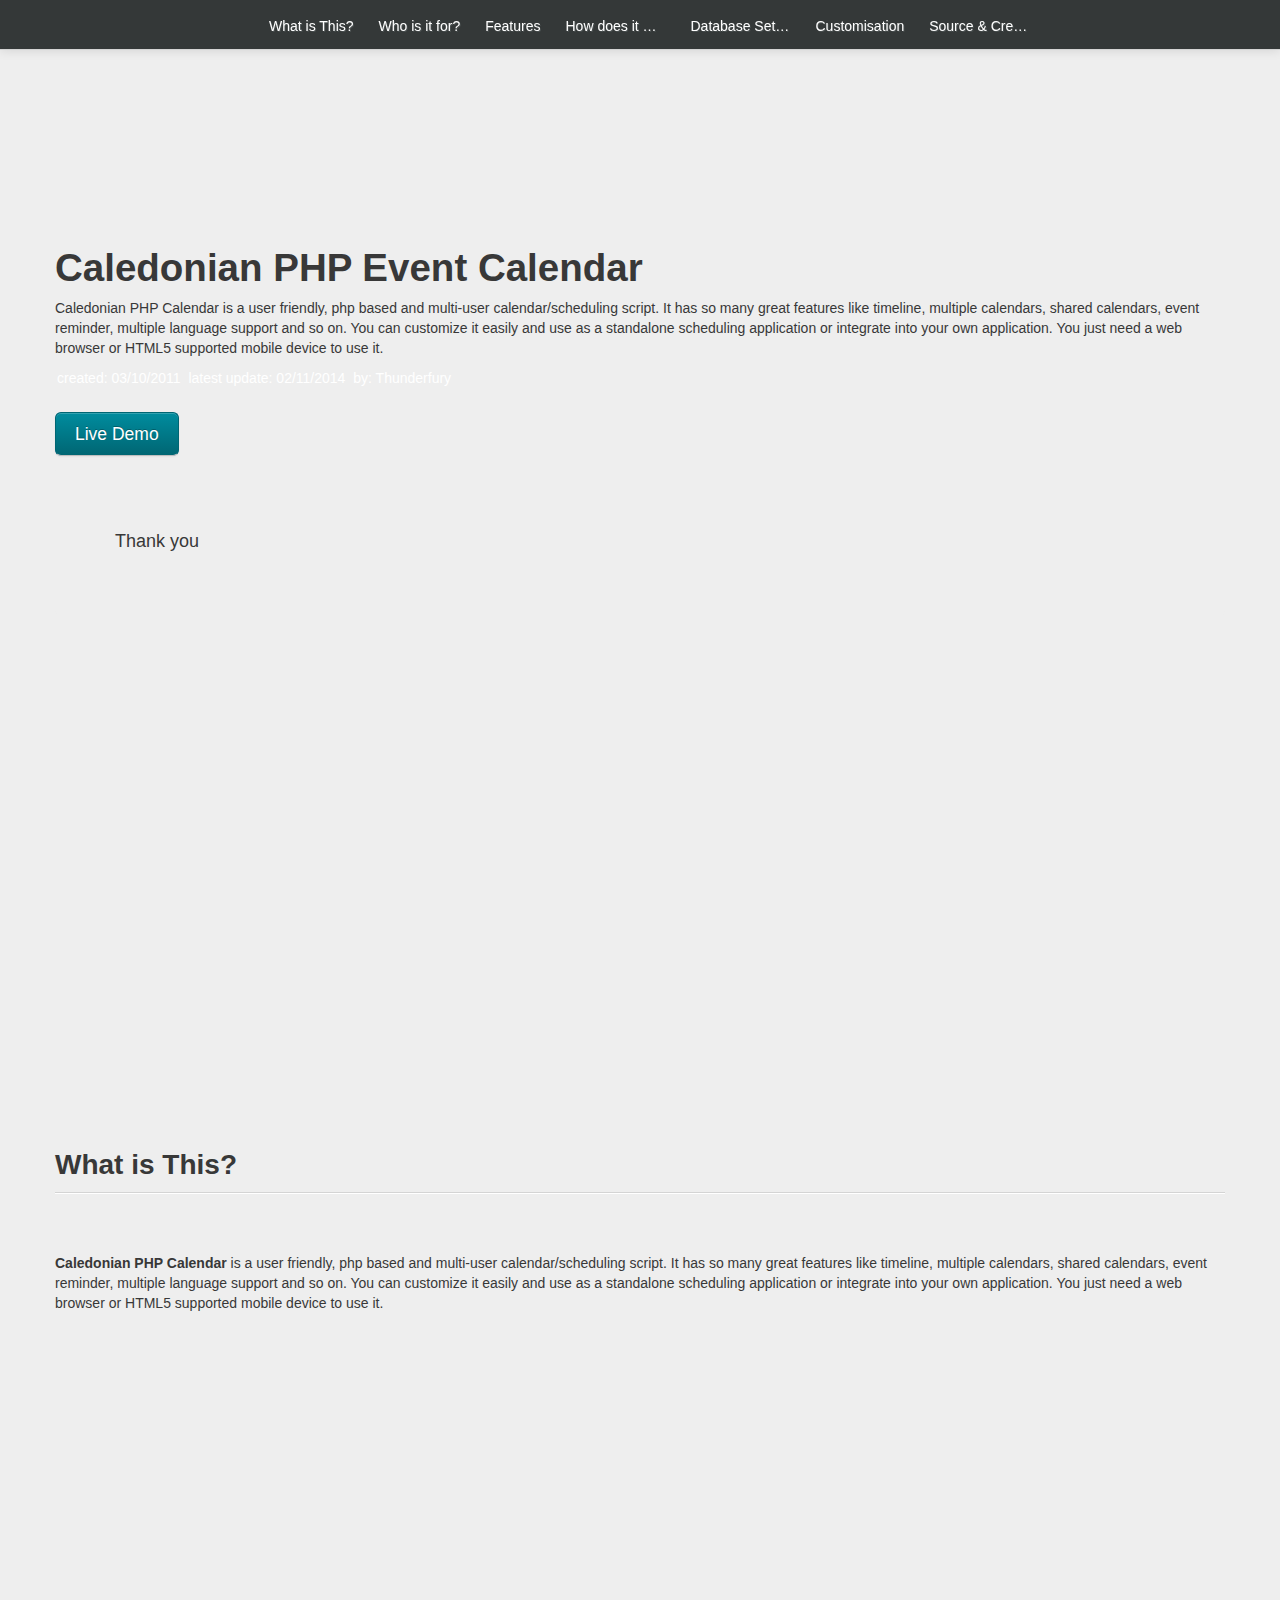
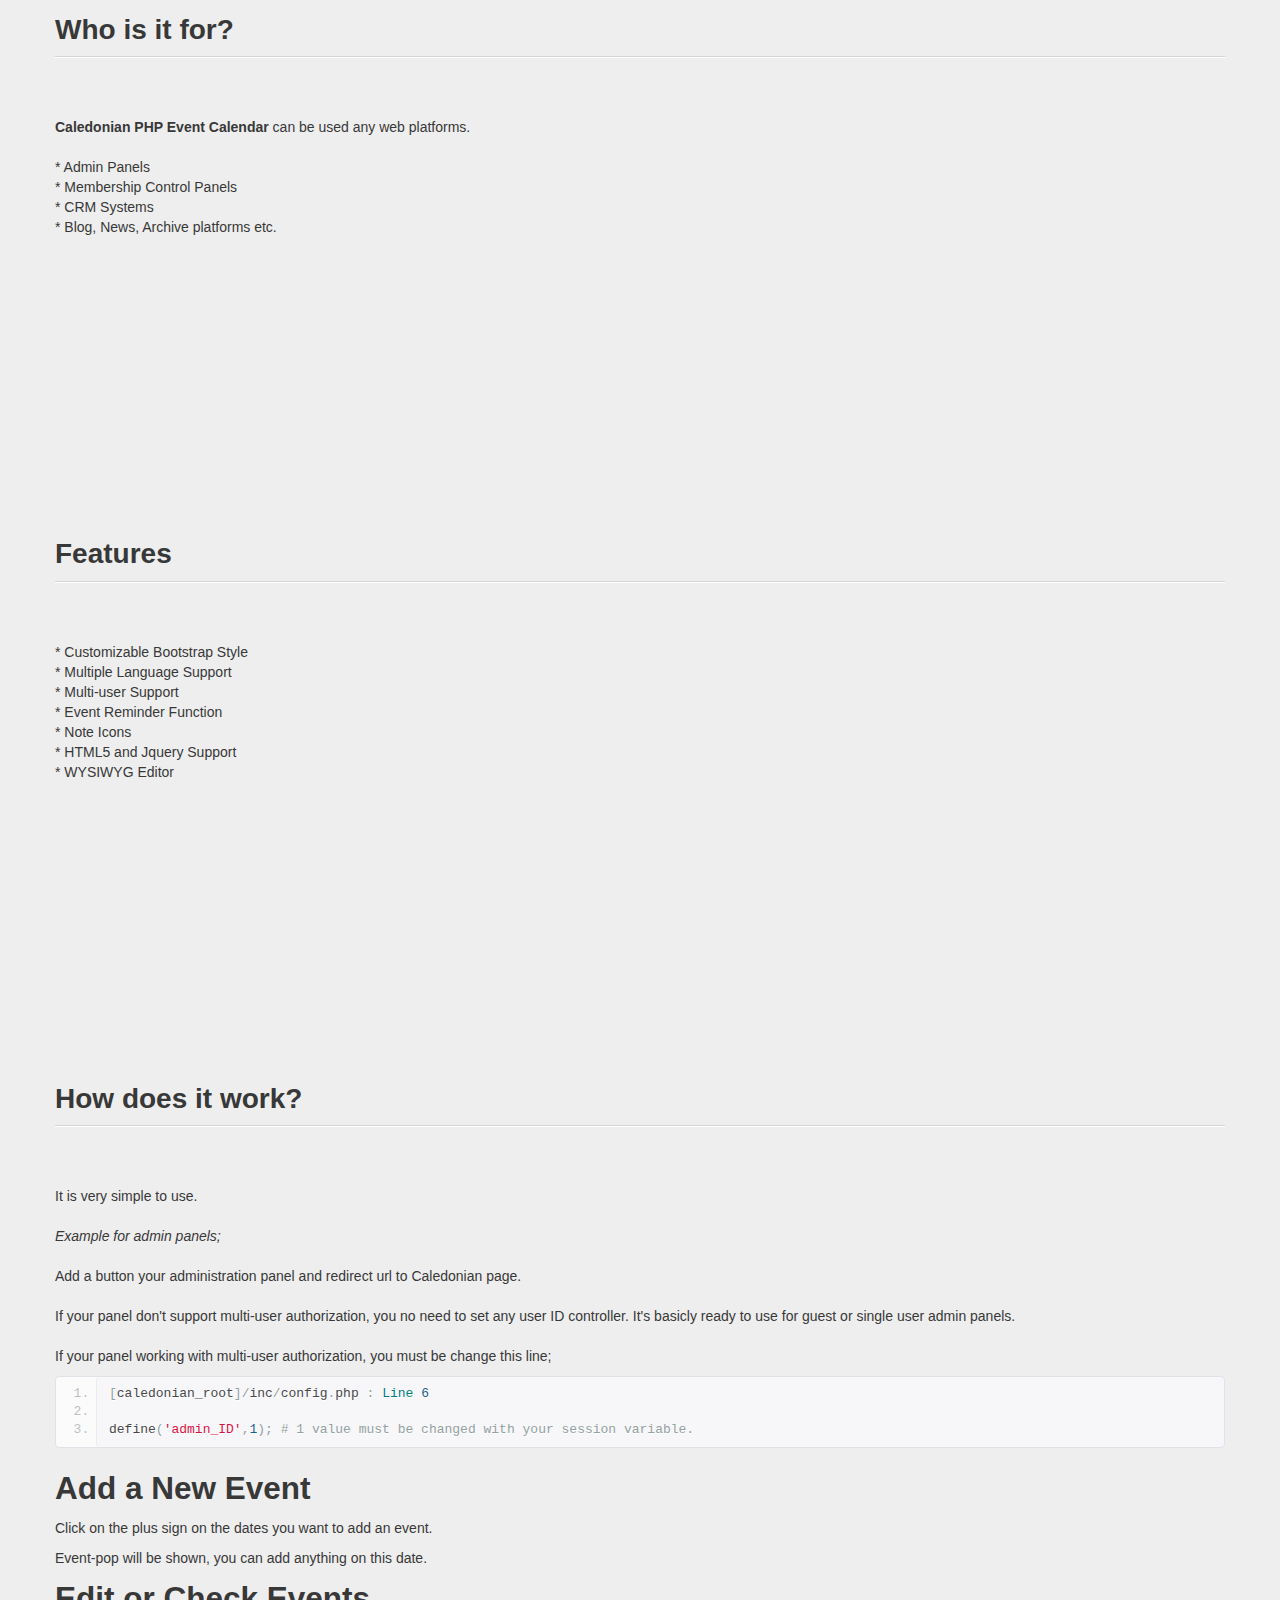
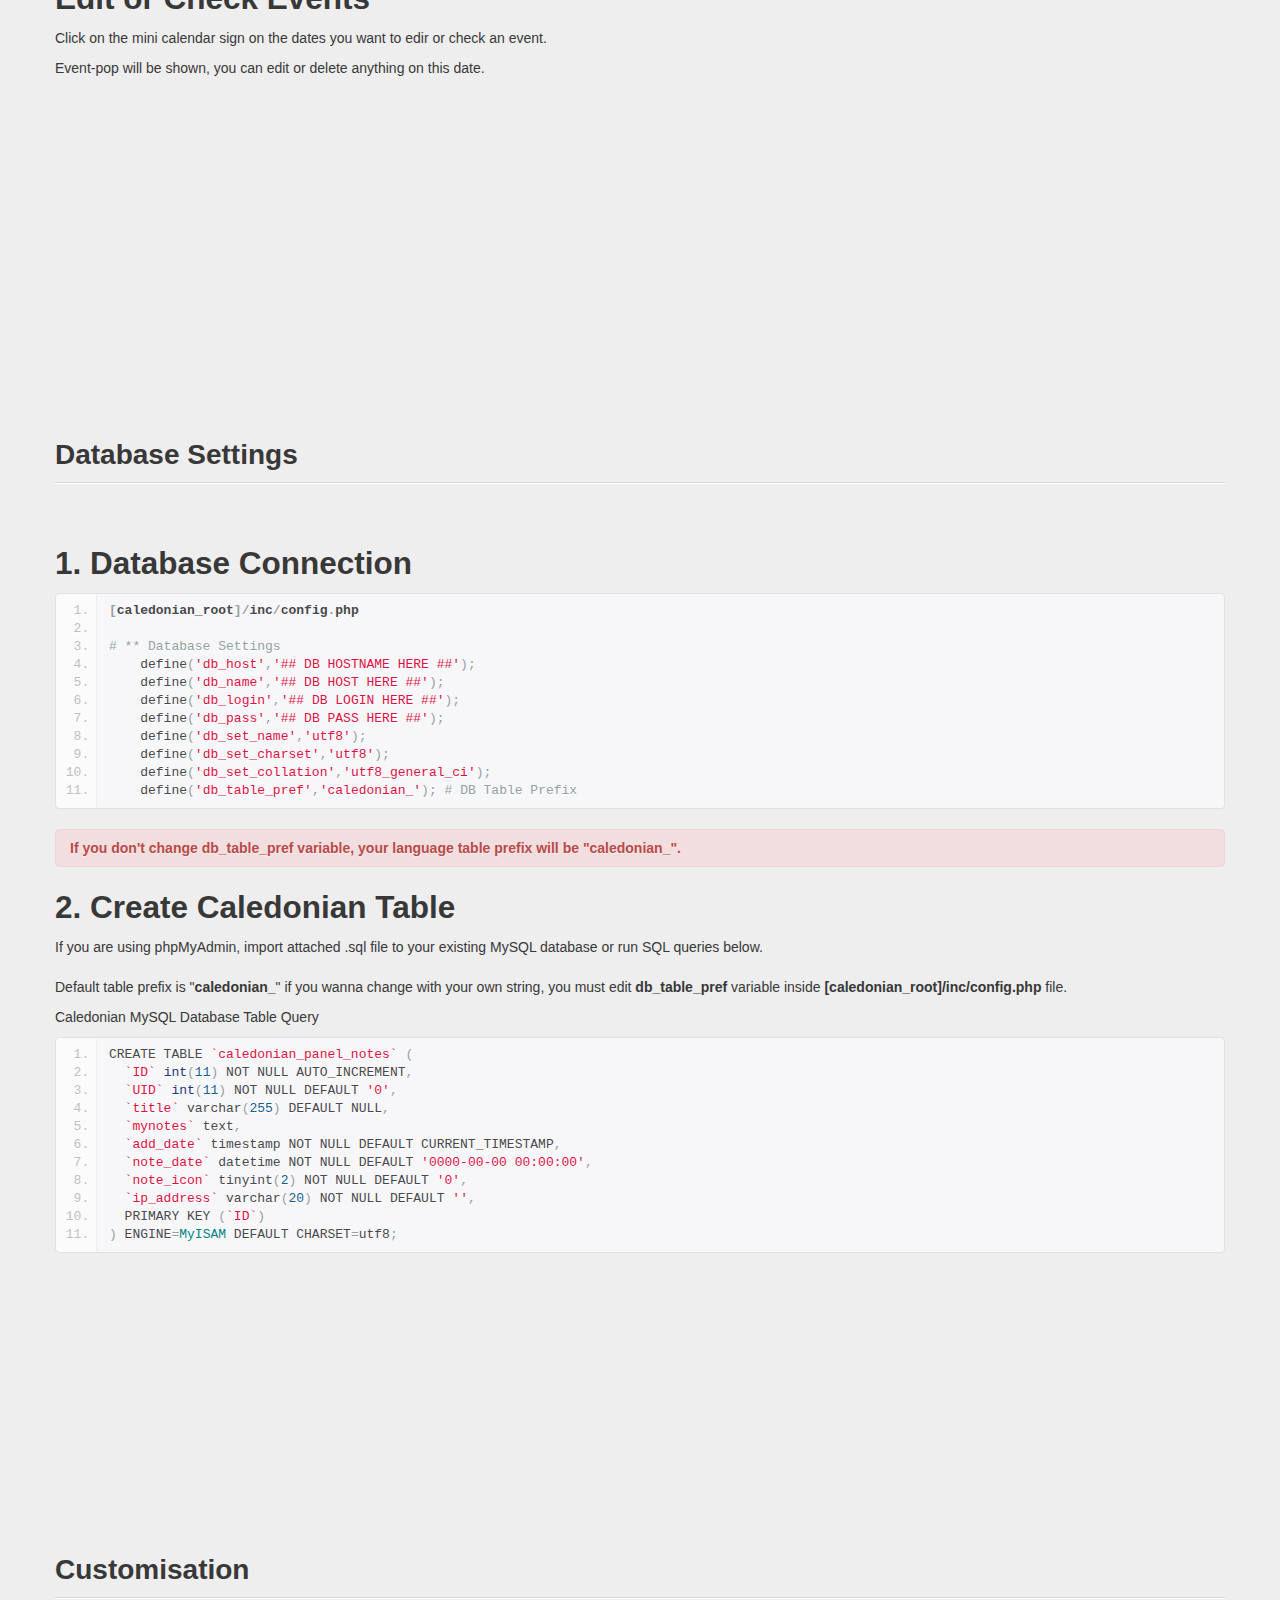
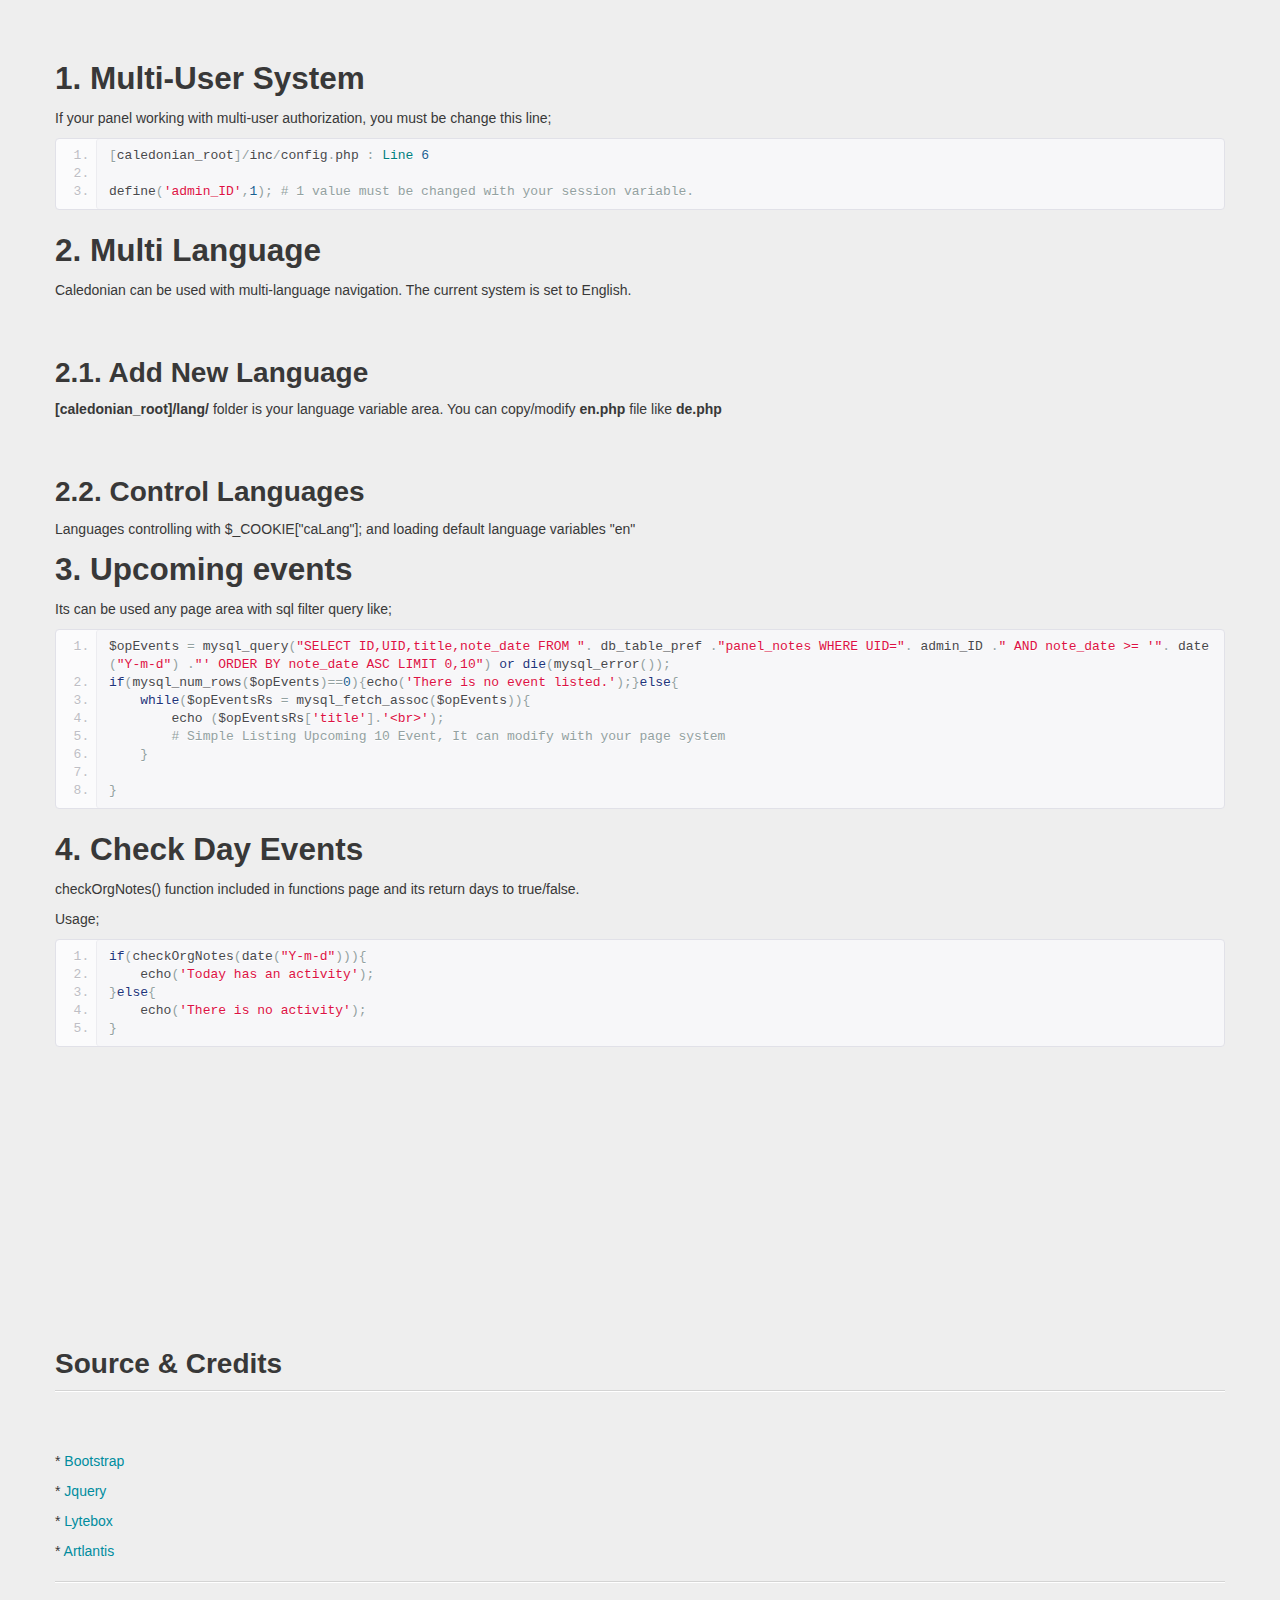
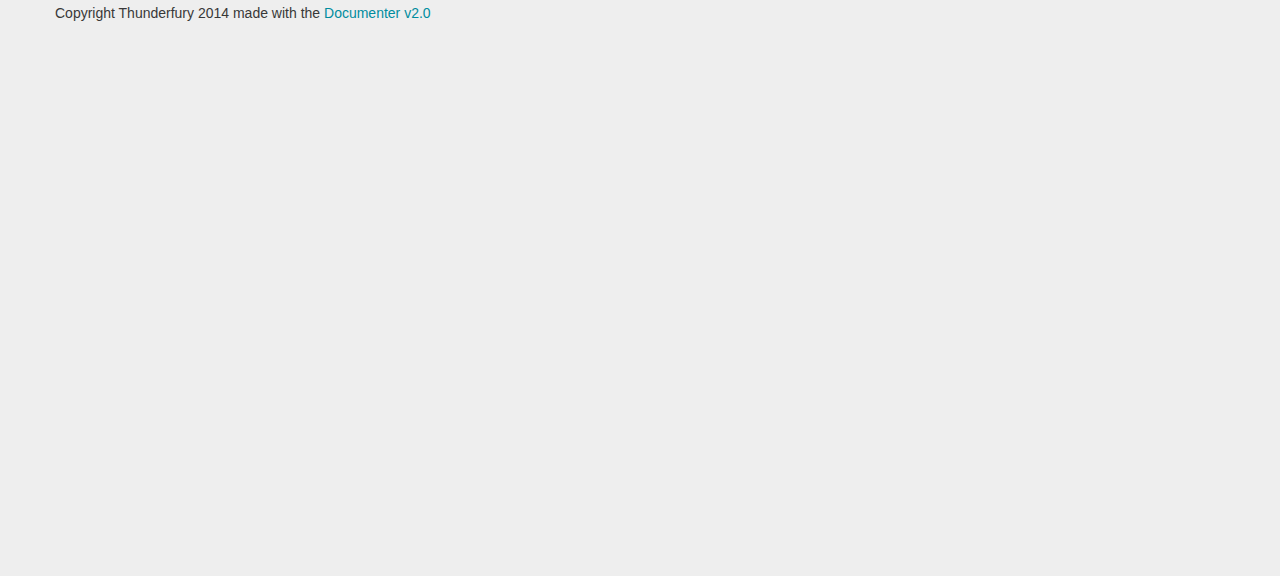
<file: docs/index.html>
<!DOCTYPE html>
<html lang="en">
    <head>
    <meta charset="utf-8">
	<title>Caledonian PHP Event Calendar</title>
 	<meta name="description" content="Caledonian PHP Calendar is a user friendly, php based and multi-user calendar/scheduling script. It has so many great features like timeline, multiple calendars, shared calendars, event reminder, multiple language support and so on. You can customize it easily and use as a standalone scheduling application or integrate into your own application. You just need a web browser or HTML5 supported mobile device to use it.">
	<meta name="author" content="Thunderfury">
	<meta name="copyright" content="Thunderfury">
	<meta name="generator" content="Documenter v2.0 http://rxa.li/documenter">
	<meta name="date" content="2014-02-11T00:00:00+01:00">
	
    <meta name="viewport" content="width=device-width, initial-scale=1.0, maximum-scale=1.0, minimum-scale=1.0">
	
    <link href="assets/css/bootstrap.css" rel="stylesheet">
    <link href="assets/js/google-code-prettify/prettify.css" rel="stylesheet">
    <link href="assets/css/bootstrap-responsive.css" rel="stylesheet">
    <link href="assets/css/documenter_style.css" rel="stylesheet">
    <!-- Le HTML5 shim, for IE6-8 support of HTML5 elements -->
    <!--[if lt IE 9]>
      <script src="//html5shim.googlecode.com/svn/trunk/html5.js"></script>
    <![endif]-->

    
	
	<style>
		html, body{background-color:#EEEEEE;color:#383838;}
		h1,h2,h3,h4,h5,h6{color:#383838;}
		section table{background-color:#EEEEEE;}
		::-moz-selection{background:#333636;color:#00DFFC;}
		::selection{background:#333636;color:#00DFFC;}
		a.brand{background-image:url();}
		a, a:hover, a:active{color:#008C9E;}
		hr{border-top:1px solid #D4D4D4;border-bottom:1px solid #FFFFFF;}
		div.navbar-inner, .navbar .nav li ul{background:#343838;color:#FFFFFF;}
		a.btn-navbar{background:#343838;color:#FFFFFF;}
		.navbar .nav li a{color:#FFFFFF;text-shadow:1px 1px 0px #494F4F;}
		.navbar .nav li a:hover, .navbar .nav li.active a{text-shadow:none;}
		div.navbar-inner ul{}
		.marketing-byline{color:#FFFFFF;}
		.navbar .nav > li a{color:#FFFFFF;}
		.navbar .nav > li a:hover, a.btn-navbar:hover{background:#333636;color:#00DFFC;}
		.navbar .nav .active > a, .navbar .nav .active > a:hover, a.btn-navbar:active{background-color:#333636;color:#00DFFC;}
		.navbar .nav li ul li a:hover{background:#333636;color:#00DFFC;}
		.navbar .nav li ul li a:active{background:#333636;color:#00DFFC;}
		.btn-primary {
			  background-image: -moz-linear-gradient(top, #008C9E, #006673);
			  background-image: -ms-linear-gradient(top, #008C9E, #006673);
			  background-image: -webkit-gradient(linear, 0 0, 0 008C9E%, from(#343838), to(#006673));
			  background-image: -webkit-linear-gradient(top, #008C9E, #006673);
			  background-image: -o-linear-gradient(top, #008C9E, #006673);
			  background-image: linear-gradient(top, #008C9E, #006673);
			  filter: progid:DXImageTransform.Microsoft.gradient(startColorstr='#008C9E', endColorstr='#006673', GradientType=0);
			  border-color: #006673 #006673 #bfbfbf;
			  color:#FFFFFF;
		}
		.btn-primary:hover,
		.btn-primary:active,
		.btn-primary.active,
		.btn-primary.disabled,
		.btn-primary[disabled] {
		  background-color: #006673;
		}
		#documenter_copyright{display:block !important;visibility:visible !important;}
	</style>
	
	
	
    </head>
    
<body class="documenter-project-caledonian-php-event-calendar" data-spy="scroll" id="top">

<!-- Documentation Navbar -->

<div class="navbar navbar-fixed-top">
	<div class="navbar-inner">
		<div class="container"> 
			<a class="btn btn-navbar" data-toggle="collapse" data-target=".nav-collapse"> <span class="icon-bar"></span> <span class="icon-bar"></span> <span class="icon-bar"></span> </a> 
			<a class="brand" href="#">Caledonian PHP Event Calendar</a>
			<div class="nav-collapse">
			<ul class="nav">
					
			<li><a href="#what_is_this" title="What is This?">What is This?</a></li>
			<li><a href="#who_is_it_for" title="Who is it for?">Who is it for?</a></li>
			<li><a href="#features" title="Features">Features</a></li>
			<li><a href="#how_does_it_work" title="How does it work?">How does it work?</a></li>
			<li><a href="#database_settings" title="Database Settings">Database Settings</a></li>
			<li><a href="#customisation" title="Customisation">Customisation</a></li>
			<li><a href="#source_credits" title="Source & Credits">Source & Credits</a></li>

			</ul>
			</div>
		</div>
	</div>
</div> <!-- End of Navbar -->

<!-- Main Container Beginning -->			
			
<div class="container" id="documenter_content">
    
	<div id="documenter-cover">
	<div class="masthead">
	    <h1>Caledonian PHP Event Calendar</h1>
	    <p>Caledonian PHP Calendar is a user friendly, php based and multi-user calendar/scheduling script. It has so many great features like timeline, multiple calendars, shared calendars, event reminder, multiple language support and so on. You can customize it easily and use as a standalone scheduling application or integrate into your own application. You just need a web browser or HTML5 supported mobile device to use it.</p>
	    <ul class="marketing-byline">
			<li>created: 03/10/2011</li>
			<li>latest update: 02/11/2014</li>
			<li>by: Thunderfury</li>
			
		</ul>
	    <p class="download-info">
			<a href="http://dev.artlantis.net/caledonian/?month=11&year=2013" class="btn btn-primary btn-large">Live Demo</a> 
		</p>
		
	</div> <!-- masthead -->
	
   <div id="intro">
    <p class="highlight hero-unit">Thank you</p>
   </div> <!-- intro -->
   
	</div>
      
  <section id="what_is_this">
	<div class="page-header"><h3>What is This?</h3><hr class="notop"></div>
<p>
	<strong>Caledonian PHP Calendar</strong> is a user friendly, php based and multi-user calendar/scheduling script. It has so many great features like timeline, multiple calendars, shared calendars, event reminder, multiple language support and so on. You can customize it easily and use as a standalone scheduling application or integrate into your own application. You just need a web browser or HTML5 supported mobile device to use it.</p>
</section>
<section id="who_is_it_for">
	<div class="page-header"><h3>Who is it for?</h3><hr class="notop"></div>
<p>
	<strong>Caledonian PHP Event Calendar</strong> can be used any web platforms.<br>
	<br>
	* Admin Panels<br>
	* Membership Control Panels<br>
	* CRM Systems<br>
	* Blog, News, Archive platforms etc.</p>
</section>
<section id="features">
	<div class="page-header"><h3>Features</h3><hr class="notop"></div>
<p>
	* Customizable Bootstrap Style<br>
	* Multiple Language Support<br>
	* Multi-user Support<br>
	* Event Reminder Function<br>
	* Note Icons<br>
	* HTML5 and Jquery Support<br>
	* WYSIWYG Editor</p>
</section>
<section id="how_does_it_work">
	<div class="page-header"><h3>How does it work?</h3><hr class="notop"></div>
<p>
	It is very simple to use.<br>
	<br>
	<em>Example for admin panels;</em><br>
	<br>
	Add a button your administration panel and redirect url to Caledonian page.<br>
	<br>
	If your panel don&#39;t support multi-user authorization, you no need to set any user ID controller. It&#39;s basicly ready to use for guest or single user admin panels.<br>
	<br>
	If your panel working with multi-user authorization, you must be change this line;</p>
<pre class="prettyprint lang-php linenums">
[caledonian_root]/inc/config.php : Line 6

define(&#39;admin_ID&#39;,1); # 1 value must be changed with your session variable.</pre>
<h2>
	Add a New Event</h2>
<p>
	Click on the plus sign on the dates you want to add an event.</p>
<p>
	Event-pop will be shown, you can add anything on this date.</p>
<h2>
	Edit or Check Events</h2>
<p>
	Click on the mini calendar sign on the dates you want to edir or check an event.</p>
<p>
	Event-pop will be shown, you can edit or delete anything on this date.</p>
<p>
	&nbsp;</p>
<p>
	&nbsp;</p>
</section>
<section id="database_settings">
	<div class="page-header"><h3>Database Settings</h3><hr class="notop"></div>
<h2>
	1. Database Connection</h2>
<pre class="prettyprint lang-php linenums">
<strong>[caledonian_root]/inc/config.php</strong>

# ** Database Settings
    define(&#39;db_host&#39;,&#39;## DB HOSTNAME HERE ##&#39;);
    define(&#39;db_name&#39;,&#39;## DB HOST HERE ##&#39;);
    define(&#39;db_login&#39;,&#39;## DB LOGIN HERE ##&#39;);
    define(&#39;db_pass&#39;,&#39;## DB PASS HERE ##&#39;);
    define(&#39;db_set_name&#39;,&#39;utf8&#39;);
    define(&#39;db_set_charset&#39;,&#39;utf8&#39;);
    define(&#39;db_set_collation&#39;,&#39;utf8_general_ci&#39;);
    define(&#39;db_table_pref&#39;,&#39;caledonian_&#39;); # DB Table Prefix</pre>
<div class="alert alert-error">
	<strong>If you don&#39;t change db_table_pref variable, your language table prefix will be &quot;caledonian_&quot;.</strong></div>
<h2>
	2. Create Caledonian Table</h2>
<p>
	If you are using phpMyAdmin, import attached .sql file to your existing MySQL database or run SQL queries below.<br>
	<br>
	Default table prefix is &quot;<strong>caledonian_</strong>&quot; if you wanna change with your own string, you must edit <strong>db_table_pref</strong> variable inside <strong>[caledonian_root]/inc/config.php</strong> file.</p>
<p>
	Caledonian MySQL Database Table Query</p>
<pre class="prettyprint lang-php linenums">
CREATE TABLE `caledonian_panel_notes` (
  `ID` int(11) NOT NULL AUTO_INCREMENT,
  `UID` int(11) NOT NULL DEFAULT &#39;0&#39;,
  `title` varchar(255) DEFAULT NULL,
  `mynotes` text,
  `add_date` timestamp NOT NULL DEFAULT CURRENT_TIMESTAMP,
  `note_date` datetime NOT NULL DEFAULT &#39;0000-00-00 00:00:00&#39;,
  `note_icon` tinyint(2) NOT NULL DEFAULT &#39;0&#39;,
  `ip_address` varchar(20) NOT NULL DEFAULT &#39;&#39;,
  PRIMARY KEY (`ID`)
) ENGINE=MyISAM DEFAULT CHARSET=utf8;
</pre>
</section>
<section id="customisation">
	<div class="page-header"><h3>Customisation</h3><hr class="notop"></div>
<h2>
	1. Multi-User System</h2>
<p>
	If your panel working with multi-user authorization, you must be change this line;</p>
<pre class="prettyprint lang-php linenums">
[caledonian_root]/inc/config.php : Line 6

define(&#39;admin_ID&#39;,1); # 1 value must be changed with your session variable.</pre>
<h2>
	2. Multi Language</h2>
<p>
	Caledonian can be used with multi-language navigation. The current system is set to English.</p>
<h3>
	2.1. Add New Language</h3>
<p>
	<strong>[caledonian_root]/lang/</strong> folder is your language variable area. You can copy/modify <strong>en.php</strong> file like <strong>de.php</strong></p>
<h3>
	2.2. Control Languages</h3>
<p>
	Languages controlling with $_COOKIE[&quot;caLang&quot;]; and loading default language variables &quot;en&quot;</p>
<h2>
	3. Upcoming events</h2>
<p>
	Its can be used any page area with sql filter query like;</p>
<pre class="prettyprint lang-php linenums">
$opEvents = mysql_query(&quot;SELECT ID,UID,title,note_date FROM &quot;. db_table_pref .&quot;panel_notes WHERE UID=&quot;. admin_ID .&quot; AND note_date &gt;= &#39;&quot;. date(&quot;Y-m-d&quot;) .&quot;&#39; ORDER BY note_date ASC LIMIT 0,10&quot;) or die(mysql_error());
if(mysql_num_rows($opEvents)==0){echo(&#39;There is no event listed.&#39;);}else{
    while($opEventsRs = mysql_fetch_assoc($opEvents)){
        echo ($opEventsRs[&#39;title&#39;].&#39;&lt;br&gt;&#39;);
        # Simple Listing Upcoming 10 Event, It can modify with your page system
    }

}</pre>
<h2>
	4. Check Day Events</h2>
<p>
	checkOrgNotes() function included in functions page and its return days to true/false.</p>
<p>
	Usage;</p>
<pre class="prettyprint lang-php linenums">
if(checkOrgNotes(date(&quot;Y-m-d&quot;))){
    echo(&#39;Today has an activity&#39;);
}else{
    echo(&#39;There is no activity&#39;);
}
</pre>
</section>
<section id="source_credits">
	<div class="page-header"><h3>Source & Credits</h3><hr class="notop"></div>
<p>
	* <a href="http://getbootstrap.com/" target="_blank">Bootstrap</a></p>
<p>
	* <a href="http://jquery.com/" target="_blank">Jquery</a></p>
<p>
	* <a href="http://lytebox.com/" target="_blank">Lytebox</a></p>
<p>
	* <a href="http://www.artlantis.net" target="_blank">Artlantis</a></p>
</section>



    <hr />

<footer>
    <p>Copyright Thunderfury 2014 made with the <a href="http://rxa.li/documenter">Documenter v2.0</a></p>
</footer>

</div><!-- /container --> 

<!-- Le javascript
    ================================================== --> 
<!-- Placed at the end of the document so the pages load faster --> 
<script>document.createElement('section');var duration='500',easing='swing';</script>
<script src="assets/js/jquery.js"></script> 
<script src="assets/js/jquery.scrollTo.js"></script>
<script src="assets/js/jquery.easing.js"></script>
<script src="assets/js/scripts.js"></script> 
<script src="assets/js/google-code-prettify/prettify.js"></script> 
<script src="assets/js/bootstrap-min.js"></script> 
</body>
</html>
</file>
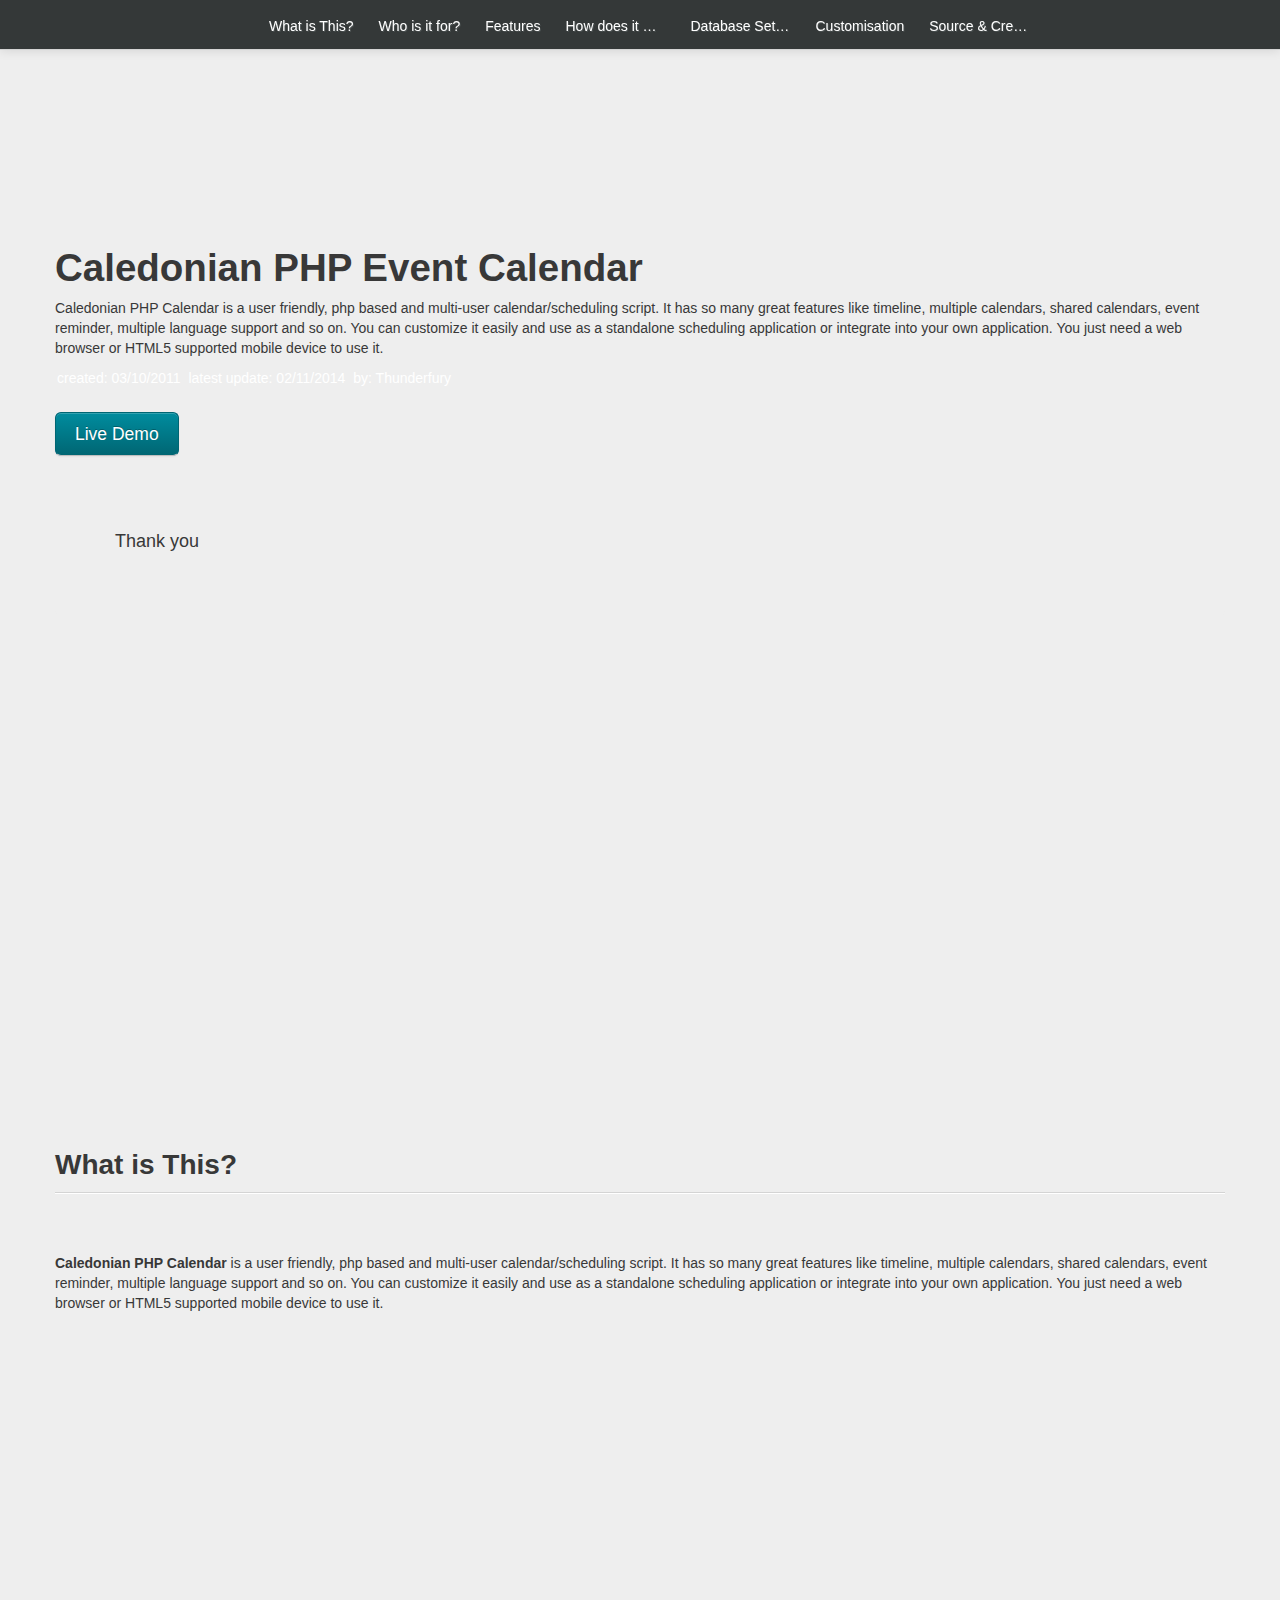
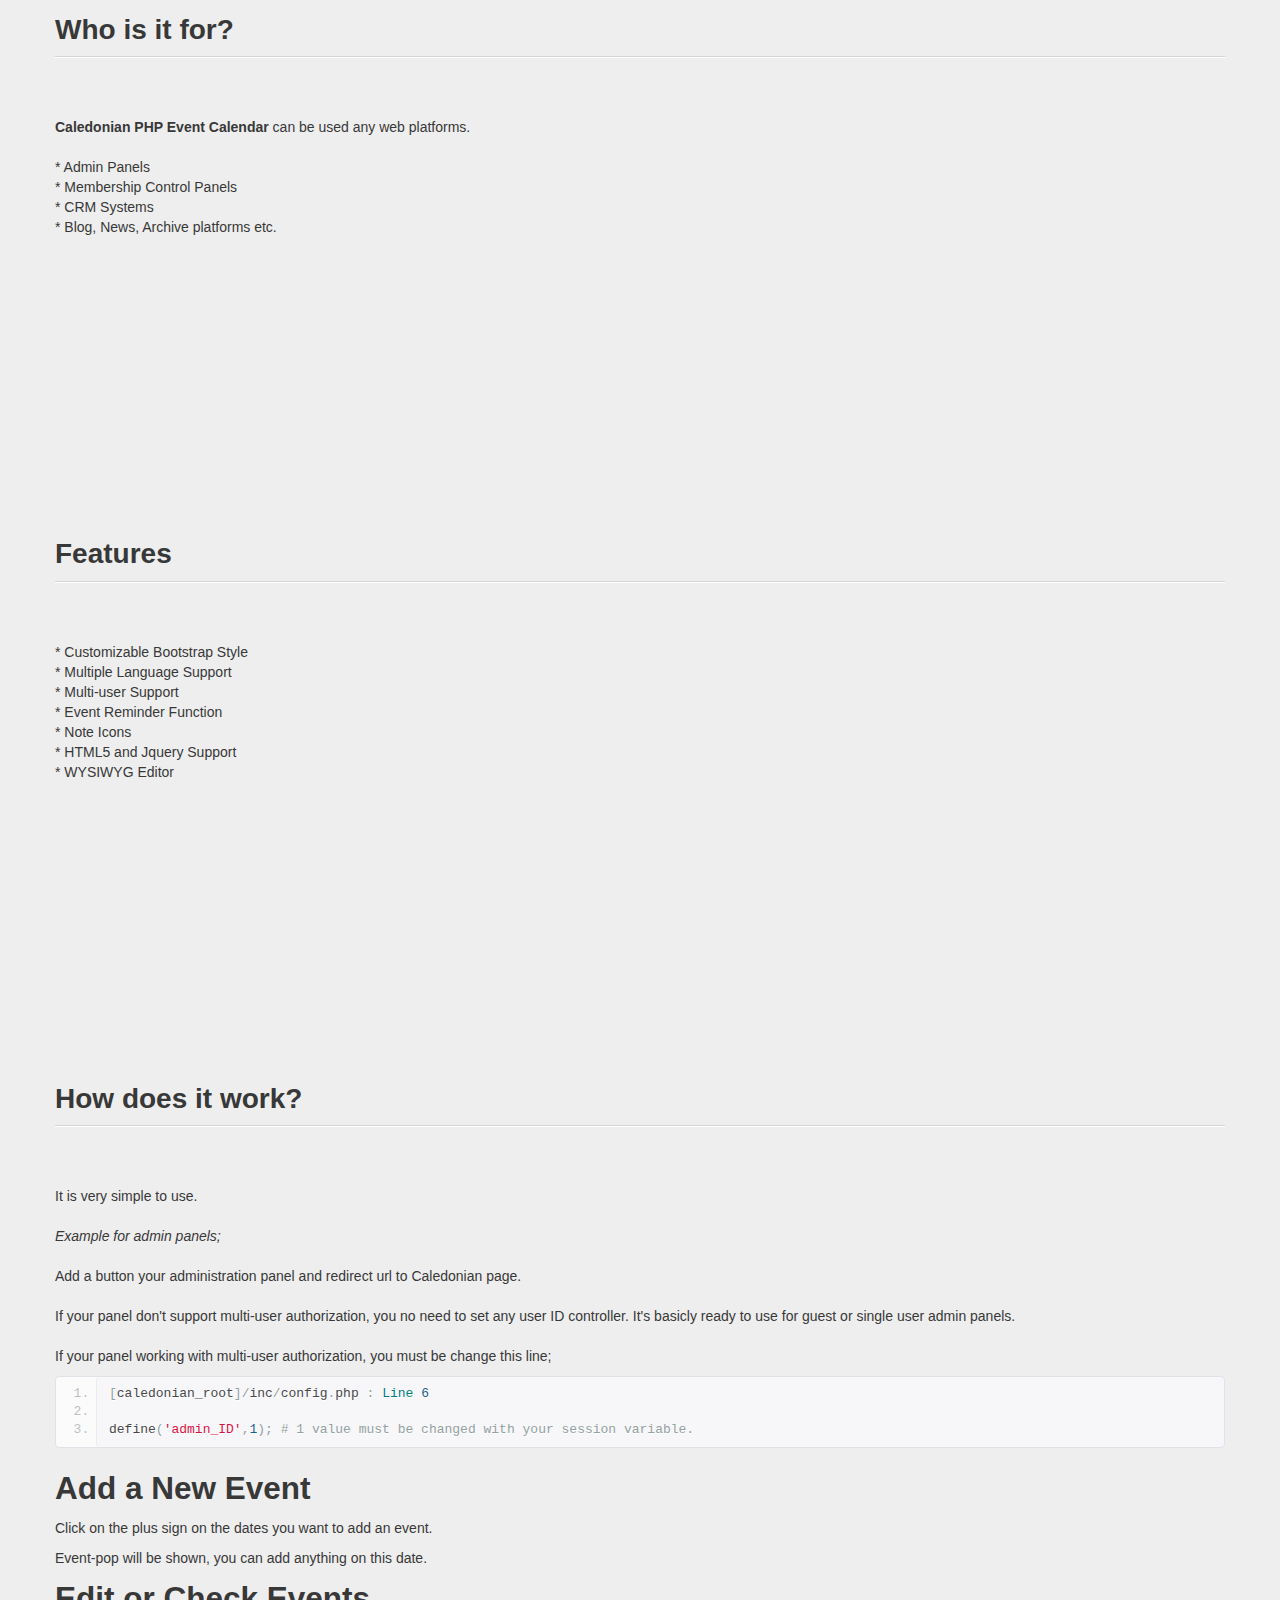
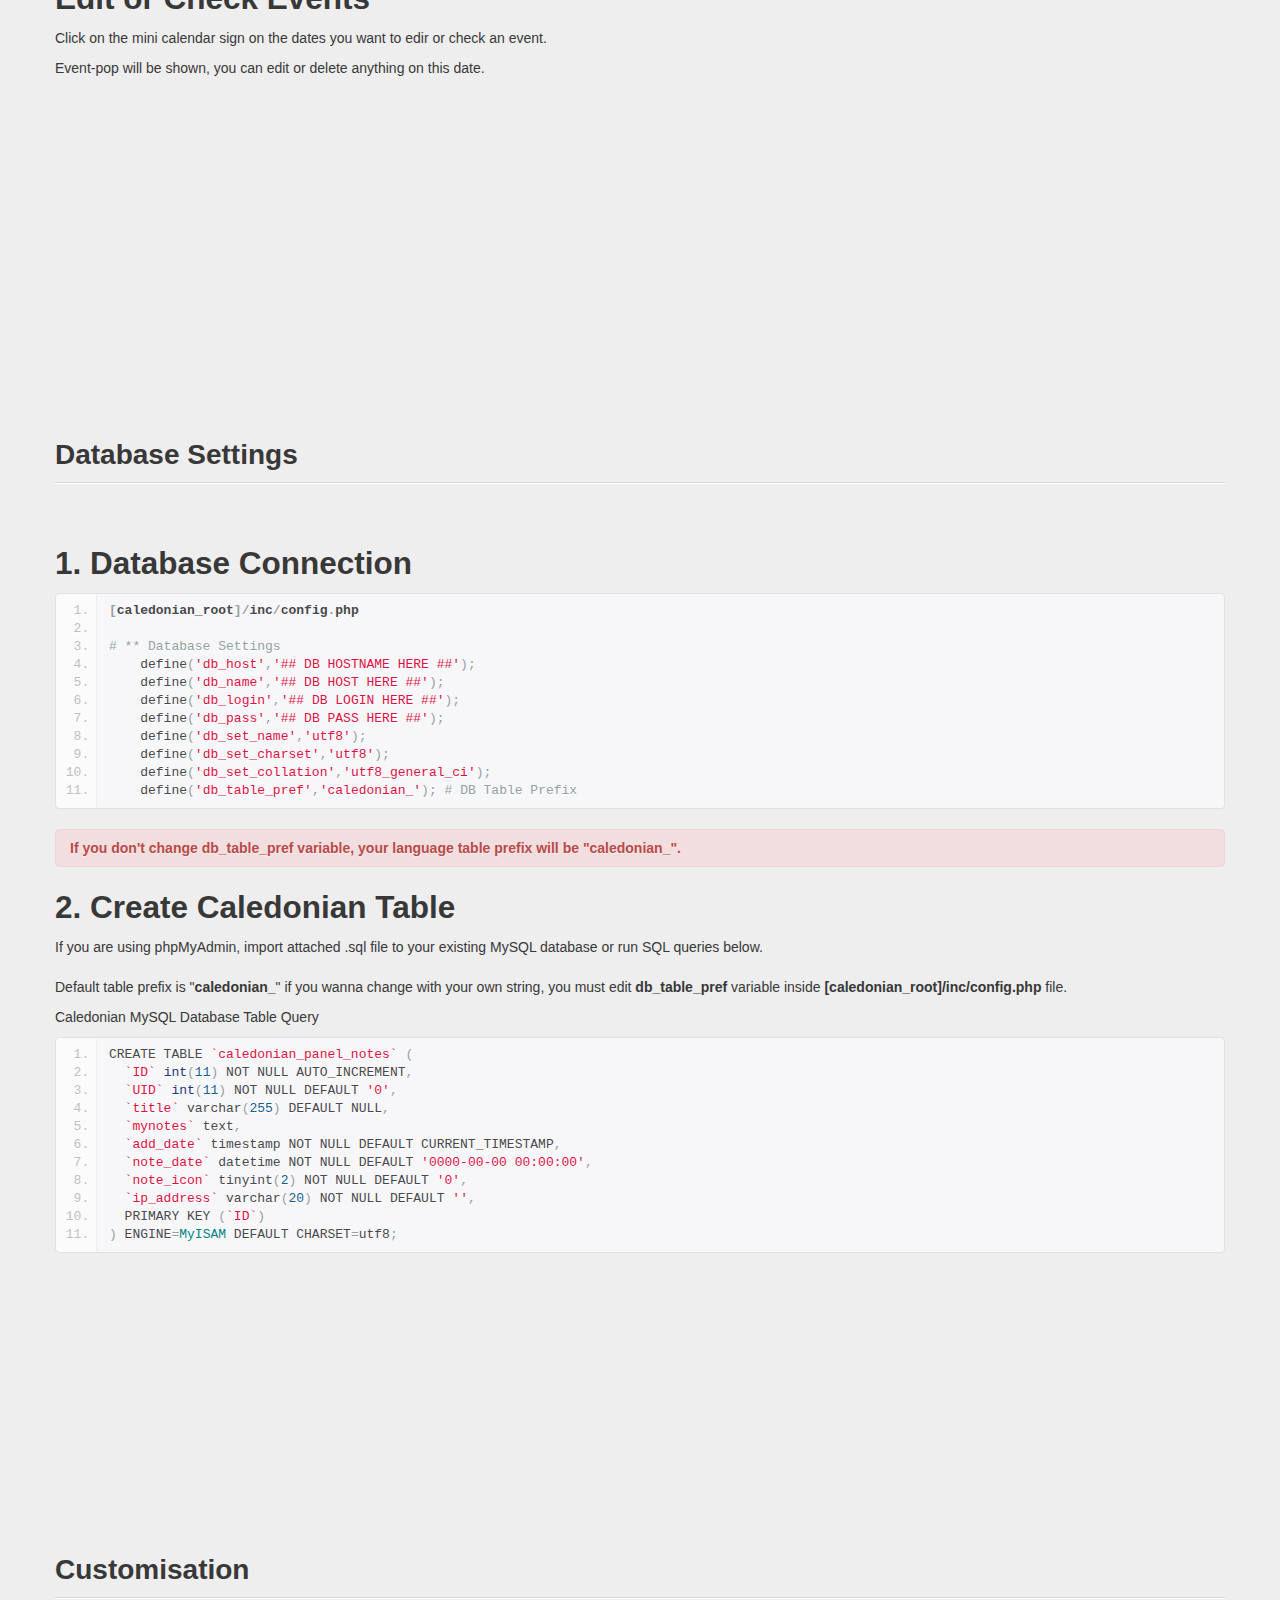
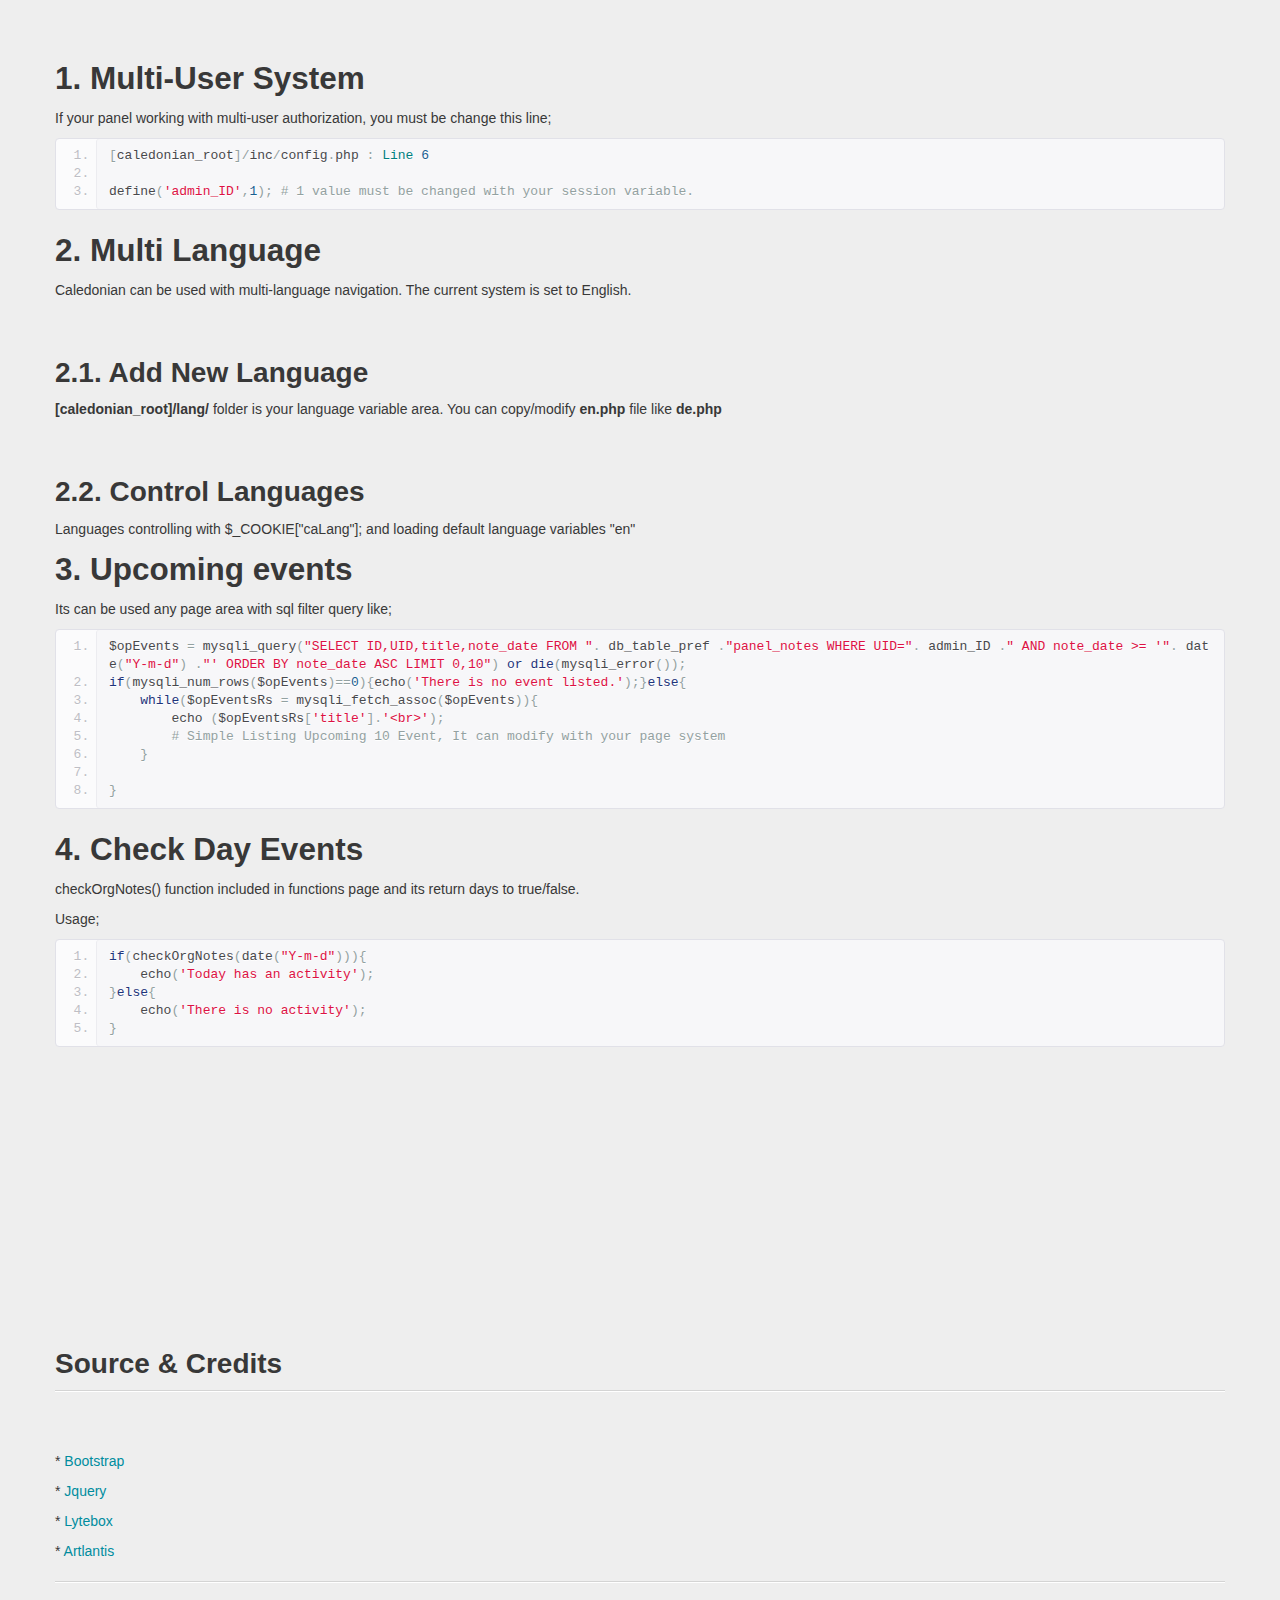
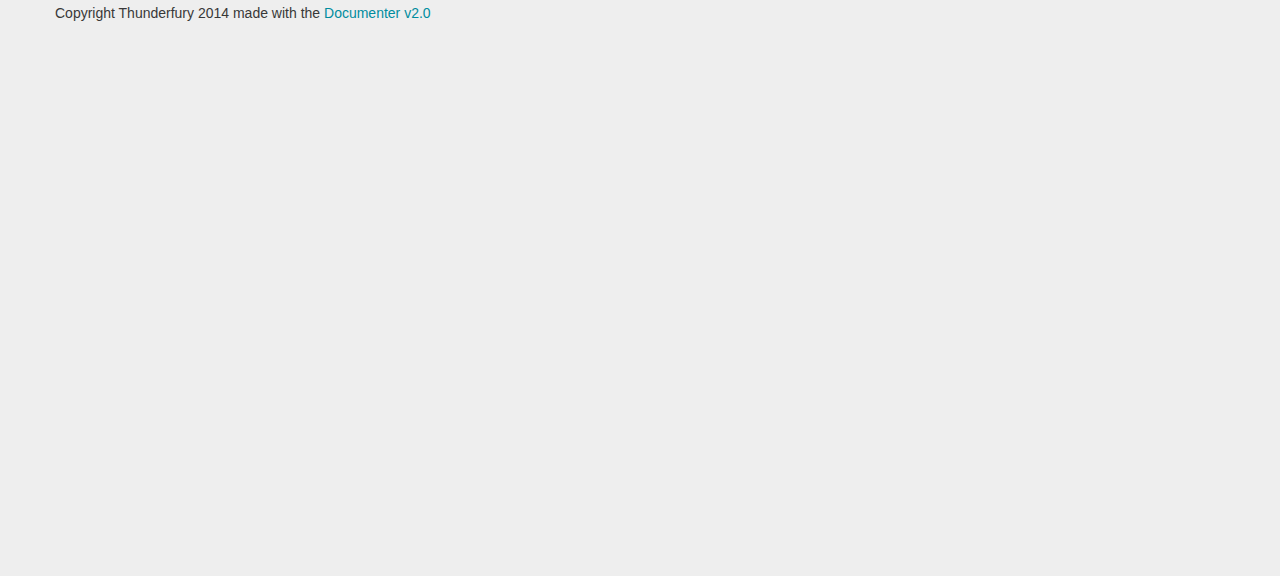
<file: base/docs/index.html>
<!DOCTYPE html>
<html lang="en">
    <head>
    <meta charset="utf-8">
	<title>Caledonian PHP Event Calendar</title>
 	<meta name="description" content="Caledonian PHP Calendar is a user friendly, php based and multi-user calendar/scheduling script. It has so many great features like timeline, multiple calendars, shared calendars, event reminder, multiple language support and so on. You can customize it easily and use as a standalone scheduling application or integrate into your own application. You just need a web browser or HTML5 supported mobile device to use it.">
	<meta name="author" content="Thunderfury">
	<meta name="copyright" content="Thunderfury">
	<meta name="generator" content="Documenter v2.0 http://rxa.li/documenter">
	<meta name="date" content="2014-02-11T00:00:00+01:00">
	
    <meta name="viewport" content="width=device-width, initial-scale=1.0, maximum-scale=1.0, minimum-scale=1.0">
	
    <link href="assets/css/bootstrap.css" rel="stylesheet">
    <link href="assets/js/google-code-prettify/prettify.css" rel="stylesheet">
    <link href="assets/css/bootstrap-responsive.css" rel="stylesheet">
    <link href="assets/css/documenter_style.css" rel="stylesheet">
    <!-- Le HTML5 shim, for IE6-8 support of HTML5 elements -->
    <!--[if lt IE 9]>
      <script src="//html5shim.googlecode.com/svn/trunk/html5.js"></script>
    <![endif]-->

    
	
	<style>
		html, body{background-color:#EEEEEE;color:#383838;}
		h1,h2,h3,h4,h5,h6{color:#383838;}
		section table{background-color:#EEEEEE;}
		::-moz-selection{background:#333636;color:#00DFFC;}
		::selection{background:#333636;color:#00DFFC;}
		a.brand{background-image:url();}
		a, a:hover, a:active{color:#008C9E;}
		hr{border-top:1px solid #D4D4D4;border-bottom:1px solid #FFFFFF;}
		div.navbar-inner, .navbar .nav li ul{background:#343838;color:#FFFFFF;}
		a.btn-navbar{background:#343838;color:#FFFFFF;}
		.navbar .nav li a{color:#FFFFFF;text-shadow:1px 1px 0px #494F4F;}
		.navbar .nav li a:hover, .navbar .nav li.active a{text-shadow:none;}
		div.navbar-inner ul{}
		.marketing-byline{color:#FFFFFF;}
		.navbar .nav > li a{color:#FFFFFF;}
		.navbar .nav > li a:hover, a.btn-navbar:hover{background:#333636;color:#00DFFC;}
		.navbar .nav .active > a, .navbar .nav .active > a:hover, a.btn-navbar:active{background-color:#333636;color:#00DFFC;}
		.navbar .nav li ul li a:hover{background:#333636;color:#00DFFC;}
		.navbar .nav li ul li a:active{background:#333636;color:#00DFFC;}
		.btn-primary {
			  background-image: -moz-linear-gradient(top, #008C9E, #006673);
			  background-image: -ms-linear-gradient(top, #008C9E, #006673);
			  background-image: -webkit-gradient(linear, 0 0, 0 008C9E%, from(#343838), to(#006673));
			  background-image: -webkit-linear-gradient(top, #008C9E, #006673);
			  background-image: -o-linear-gradient(top, #008C9E, #006673);
			  background-image: linear-gradient(top, #008C9E, #006673);
			  filter: progid:DXImageTransform.Microsoft.gradient(startColorstr='#008C9E', endColorstr='#006673', GradientType=0);
			  border-color: #006673 #006673 #bfbfbf;
			  color:#FFFFFF;
		}
		.btn-primary:hover,
		.btn-primary:active,
		.btn-primary.active,
		.btn-primary.disabled,
		.btn-primary[disabled] {
		  background-color: #006673;
		}
		#documenter_copyright{display:block !important;visibility:visible !important;}
	</style>
	
	
	
    </head>
    
<body class="documenter-project-caledonian-php-event-calendar" data-spy="scroll" id="top">

<!-- Documentation Navbar -->

<div class="navbar navbar-fixed-top">
	<div class="navbar-inner">
		<div class="container"> 
			<a class="btn btn-navbar" data-toggle="collapse" data-target=".nav-collapse"> <span class="icon-bar"></span> <span class="icon-bar"></span> <span class="icon-bar"></span> </a> 
			<a class="brand" href="#">Caledonian PHP Event Calendar</a>
			<div class="nav-collapse">
			<ul class="nav">
					
			<li><a href="#what_is_this" title="What is This?">What is This?</a></li>
			<li><a href="#who_is_it_for" title="Who is it for?">Who is it for?</a></li>
			<li><a href="#features" title="Features">Features</a></li>
			<li><a href="#how_does_it_work" title="How does it work?">How does it work?</a></li>
			<li><a href="#database_settings" title="Database Settings">Database Settings</a></li>
			<li><a href="#customisation" title="Customisation">Customisation</a></li>
			<li><a href="#source_credits" title="Source & Credits">Source & Credits</a></li>

			</ul>
			</div>
		</div>
	</div>
</div> <!-- End of Navbar -->

<!-- Main Container Beginning -->			
			
<div class="container" id="documenter_content">
    
	<div id="documenter-cover">
	<div class="masthead">
	    <h1>Caledonian PHP Event Calendar</h1>
	    <p>Caledonian PHP Calendar is a user friendly, php based and multi-user calendar/scheduling script. It has so many great features like timeline, multiple calendars, shared calendars, event reminder, multiple language support and so on. You can customize it easily and use as a standalone scheduling application or integrate into your own application. You just need a web browser or HTML5 supported mobile device to use it.</p>
	    <ul class="marketing-byline">
			<li>created: 03/10/2011</li>
			<li>latest update: 02/11/2014</li>
			<li>by: Thunderfury</li>
			
		</ul>
	    <p class="download-info">
			<a href="http://dev.artlantis.net/caledonian/?month=11&year=2013" class="btn btn-primary btn-large">Live Demo</a> 
		</p>
		
	</div> <!-- masthead -->
	
   <div id="intro">
    <p class="highlight hero-unit">Thank you</p>
   </div> <!-- intro -->
   
	</div>
      
  <section id="what_is_this">
	<div class="page-header"><h3>What is This?</h3><hr class="notop"></div>
<p>
	<strong>Caledonian PHP Calendar</strong> is a user friendly, php based and multi-user calendar/scheduling script. It has so many great features like timeline, multiple calendars, shared calendars, event reminder, multiple language support and so on. You can customize it easily and use as a standalone scheduling application or integrate into your own application. You just need a web browser or HTML5 supported mobile device to use it.</p>
</section>
<section id="who_is_it_for">
	<div class="page-header"><h3>Who is it for?</h3><hr class="notop"></div>
<p>
	<strong>Caledonian PHP Event Calendar</strong> can be used any web platforms.<br>
	<br>
	* Admin Panels<br>
	* Membership Control Panels<br>
	* CRM Systems<br>
	* Blog, News, Archive platforms etc.</p>
</section>
<section id="features">
	<div class="page-header"><h3>Features</h3><hr class="notop"></div>
<p>
	* Customizable Bootstrap Style<br>
	* Multiple Language Support<br>
	* Multi-user Support<br>
	* Event Reminder Function<br>
	* Note Icons<br>
	* HTML5 and Jquery Support<br>
	* WYSIWYG Editor</p>
</section>
<section id="how_does_it_work">
	<div class="page-header"><h3>How does it work?</h3><hr class="notop"></div>
<p>
	It is very simple to use.<br>
	<br>
	<em>Example for admin panels;</em><br>
	<br>
	Add a button your administration panel and redirect url to Caledonian page.<br>
	<br>
	If your panel don&#39;t support multi-user authorization, you no need to set any user ID controller. It&#39;s basicly ready to use for guest or single user admin panels.<br>
	<br>
	If your panel working with multi-user authorization, you must be change this line;</p>
<pre class="prettyprint lang-php linenums">
[caledonian_root]/inc/config.php : Line 6

define(&#39;admin_ID&#39;,1); # 1 value must be changed with your session variable.</pre>
<h2>
	Add a New Event</h2>
<p>
	Click on the plus sign on the dates you want to add an event.</p>
<p>
	Event-pop will be shown, you can add anything on this date.</p>
<h2>
	Edit or Check Events</h2>
<p>
	Click on the mini calendar sign on the dates you want to edir or check an event.</p>
<p>
	Event-pop will be shown, you can edit or delete anything on this date.</p>
<p>
	&nbsp;</p>
<p>
	&nbsp;</p>
</section>
<section id="database_settings">
	<div class="page-header"><h3>Database Settings</h3><hr class="notop"></div>
<h2>
	1. Database Connection</h2>
<pre class="prettyprint lang-php linenums">
<strong>[caledonian_root]/inc/config.php</strong>

# ** Database Settings
    define(&#39;db_host&#39;,&#39;## DB HOSTNAME HERE ##&#39;);
    define(&#39;db_name&#39;,&#39;## DB HOST HERE ##&#39;);
    define(&#39;db_login&#39;,&#39;## DB LOGIN HERE ##&#39;);
    define(&#39;db_pass&#39;,&#39;## DB PASS HERE ##&#39;);
    define(&#39;db_set_name&#39;,&#39;utf8&#39;);
    define(&#39;db_set_charset&#39;,&#39;utf8&#39;);
    define(&#39;db_set_collation&#39;,&#39;utf8_general_ci&#39;);
    define(&#39;db_table_pref&#39;,&#39;caledonian_&#39;); # DB Table Prefix</pre>
<div class="alert alert-error">
	<strong>If you don&#39;t change db_table_pref variable, your language table prefix will be &quot;caledonian_&quot;.</strong></div>
<h2>
	2. Create Caledonian Table</h2>
<p>
	If you are using phpMyAdmin, import attached .sql file to your existing MySQL database or run SQL queries below.<br>
	<br>
	Default table prefix is &quot;<strong>caledonian_</strong>&quot; if you wanna change with your own string, you must edit <strong>db_table_pref</strong> variable inside <strong>[caledonian_root]/inc/config.php</strong> file.</p>
<p>
	Caledonian MySQL Database Table Query</p>
<pre class="prettyprint lang-php linenums">
CREATE TABLE `caledonian_panel_notes` (
  `ID` int(11) NOT NULL AUTO_INCREMENT,
  `UID` int(11) NOT NULL DEFAULT &#39;0&#39;,
  `title` varchar(255) DEFAULT NULL,
  `mynotes` text,
  `add_date` timestamp NOT NULL DEFAULT CURRENT_TIMESTAMP,
  `note_date` datetime NOT NULL DEFAULT &#39;0000-00-00 00:00:00&#39;,
  `note_icon` tinyint(2) NOT NULL DEFAULT &#39;0&#39;,
  `ip_address` varchar(20) NOT NULL DEFAULT &#39;&#39;,
  PRIMARY KEY (`ID`)
) ENGINE=MyISAM DEFAULT CHARSET=utf8;
</pre>
</section>
<section id="customisation">
	<div class="page-header"><h3>Customisation</h3><hr class="notop"></div>
<h2>
	1. Multi-User System</h2>
<p>
	If your panel working with multi-user authorization, you must be change this line;</p>
<pre class="prettyprint lang-php linenums">
[caledonian_root]/inc/config.php : Line 6

define(&#39;admin_ID&#39;,1); # 1 value must be changed with your session variable.</pre>
<h2>
	2. Multi Language</h2>
<p>
	Caledonian can be used with multi-language navigation. The current system is set to English.</p>
<h3>
	2.1. Add New Language</h3>
<p>
	<strong>[caledonian_root]/lang/</strong> folder is your language variable area. You can copy/modify <strong>en.php</strong> file like <strong>de.php</strong></p>
<h3>
	2.2. Control Languages</h3>
<p>
	Languages controlling with $_COOKIE[&quot;caLang&quot;]; and loading default language variables &quot;en&quot;</p>
<h2>
	3. Upcoming events</h2>
<p>
	Its can be used any page area with sql filter query like;</p>
<pre class="prettyprint lang-php linenums">
$opEvents = mysqli_query(&quot;SELECT ID,UID,title,note_date FROM &quot;. db_table_pref .&quot;panel_notes WHERE UID=&quot;. admin_ID .&quot; AND note_date &gt;= &#39;&quot;. date(&quot;Y-m-d&quot;) .&quot;&#39; ORDER BY note_date ASC LIMIT 0,10&quot;) or die(mysqli_error());
if(mysqli_num_rows($opEvents)==0){echo(&#39;There is no event listed.&#39;);}else{
    while($opEventsRs = mysqli_fetch_assoc($opEvents)){
        echo ($opEventsRs[&#39;title&#39;].&#39;&lt;br&gt;&#39;);
        # Simple Listing Upcoming 10 Event, It can modify with your page system
    }

}</pre>
<h2>
	4. Check Day Events</h2>
<p>
	checkOrgNotes() function included in functions page and its return days to true/false.</p>
<p>
	Usage;</p>
<pre class="prettyprint lang-php linenums">
if(checkOrgNotes(date(&quot;Y-m-d&quot;))){
    echo(&#39;Today has an activity&#39;);
}else{
    echo(&#39;There is no activity&#39;);
}
</pre>
</section>
<section id="source_credits">
	<div class="page-header"><h3>Source & Credits</h3><hr class="notop"></div>
<p>
	* <a href="http://getbootstrap.com/" target="_blank">Bootstrap</a></p>
<p>
	* <a href="http://jquery.com/" target="_blank">Jquery</a></p>
<p>
	* <a href="http://lytebox.com/" target="_blank">Lytebox</a></p>
<p>
	* <a href="http://www.artlantis.net" target="_blank">Artlantis</a></p>
</section>



    <hr />

<footer>
    <p>Copyright Thunderfury 2014 made with the <a href="http://rxa.li/documenter">Documenter v2.0</a></p>
</footer>

</div><!-- /container --> 

<!-- Le javascript
    ================================================== --> 
<!-- Placed at the end of the document so the pages load faster --> 
<script>document.createElement('section');var duration='500',easing='swing';</script>
<script src="assets/js/jquery.js"></script> 
<script src="assets/js/jquery.scrollTo.js"></script>
<script src="assets/js/jquery.easing.js"></script>
<script src="assets/js/scripts.js"></script> 
<script src="assets/js/google-code-prettify/prettify.js"></script> 
<script src="assets/js/bootstrap-min.js"></script> 
</body>
</html>
</file>
<file: docs/assets/js/google-code-prettify/prettify.css>
.com { color: #93a1a1; }
.lit { color: #195f91; }
.pun, .opn, .clo { color: #93a1a1; }
.fun { color: #dc322f; }
.str, .atv { color: #D14; }
.kwd, .linenums .tag { color: #1e347b; }
.typ, .atn, .dec, .var { color: teal; }
.pln { color: #48484c; }

.prettyprint {
  padding: 8px;
  background-color: #f7f7f9;
  border: 1px solid #e1e1e8;
}
.prettyprint.linenums {
  -webkit-box-shadow: inset 40px 0 0 #fbfbfc, inset 41px 0 0 #ececf0;
     -moz-box-shadow: inset 40px 0 0 #fbfbfc, inset 41px 0 0 #ececf0;
          box-shadow: inset 40px 0 0 #fbfbfc, inset 41px 0 0 #ececf0;
}

/* Specify class=linenums on a pre to get line numbering */
ol.linenums {
  margin: 0 0 0 33px; /* IE indents via margin-left */
} 
ol.linenums li {
  padding-left: 12px;
  color: #bebec5;
  line-height: 18px;
  text-shadow: 0 1px 0 #fff;
}
</file>
<file: docs/assets/css/documenter_style.css>
/*!
 * Documenter 2.0
 * http://rxa.li/documenter
 *
 * Copyright 2013, Xaver Birsak
 * http://revaxarts.com
 *
 */
html, body{max-width:100%;}
body{ padding-bottom: 40px;}

#documenter_content{
	padding-top: 200px;
}
#documenter-cover{
	min-height: 600px;
}

.masthead h1{
	margin-top: 48px;
}

section h3,
section h4,
section h5,
section h6 {
	padding: 0;
	clear: both;
	line-height: 1.2em;
	margin-top: 2em;
}
section h3{ font-size:2em;}
section h4{ font-size:1.5em;}
section h5{ font-size:1.3em;}
section h6{ font-size:1.1em;}

hr.notop{
	margin-top:3px;
}
	
footer{
	padding-bottom:500px;
}
.container{
	padding-bottom:3px;
	position: relative;
}
.navbar a.brand{
	display:inline-block;
	width:200px;
	background-position:center left;
	background-repeat:no-repeat;
	background-size: contain;
	text-indent:-9999px;
	margin:0;
	padding:0;
	top: 0;
	bottom: 0;
	position: absolute;
}

.page-header{
	border:0;
}
.navbar .nav {
	margin: 10px 10px 0 200px;
	float: none;
}
.navbar .nav li a{
	border-radius:3px;
	display:block;
	white-space:nowrap;
	padding:6px 11px 7px;
	max-width:100px;
	overflow:hidden;
	text-overflow:ellipsis;
	text-decoration:none;
	margin-left: 3px;
	margin-bottom: 3px;
}
.navbar .nav li ul{
	border-radius:5px;
	display:none;
	position:absolute;
	list-style-type:none;
	min-width:100px;
	padding:3px;
	box-shadow:0 0 3px rgba(0,0,0,0.3);

}
.navbar .nav > li:hover ul{
	display:block;
}

.marketing-byline {
	list-style:none;
	margin-left: 0;
	margin-bottom: 24px;
}
.marketing-byline li{
	display:inline;
	padding:0 2px;
}
.download-info{
	clear:both;
}
section{
	margin-top:300px;
}
img{
	height:auto !important;
}
iframe{
	max-width:100% !important;
}

@media (max-width: 979px) {
	#documenter_content{
		padding-top: 0px;
	}
	.navbar .nav {
		margin: 10px 10px 0 0;
	}
	.navbar .nav > li > a{
		padding:6px 11px 7px;
		max-width:100%;
		overflow:hidden;
		text-overflow:ellipsis;
	}
	.navbar .nav li ul{
		display:none;
		box-shadow:none;
		position:static;
	}
	.navbar .nav li:hover ul{
		display:block;
	}
	.navbar .nav li ul li{
		display:block;
	}
	.navbar .nav li a{
		max-width:100%;
	}

	section{
		margin-top:80px;
	}
}
@media (max-width: 480px) {
	section{
		margin-top:30px;
	}
}
</file>
<file: base/docs/assets/js/google-code-prettify/prettify.css>
.com { color: #93a1a1; }
.lit { color: #195f91; }
.pun, .opn, .clo { color: #93a1a1; }
.fun { color: #dc322f; }
.str, .atv { color: #D14; }
.kwd, .linenums .tag { color: #1e347b; }
.typ, .atn, .dec, .var { color: teal; }
.pln { color: #48484c; }

.prettyprint {
  padding: 8px;
  background-color: #f7f7f9;
  border: 1px solid #e1e1e8;
}
.prettyprint.linenums {
  -webkit-box-shadow: inset 40px 0 0 #fbfbfc, inset 41px 0 0 #ececf0;
     -moz-box-shadow: inset 40px 0 0 #fbfbfc, inset 41px 0 0 #ececf0;
          box-shadow: inset 40px 0 0 #fbfbfc, inset 41px 0 0 #ececf0;
}

/* Specify class=linenums on a pre to get line numbering */
ol.linenums {
  margin: 0 0 0 33px; /* IE indents via margin-left */
} 
ol.linenums li {
  padding-left: 12px;
  color: #bebec5;
  line-height: 18px;
  text-shadow: 0 1px 0 #fff;
}
</file>
<file: base/docs/assets/css/documenter_style.css>
/*!
 * Documenter 2.0
 * http://rxa.li/documenter
 *
 * Copyright 2013, Xaver Birsak
 * http://revaxarts.com
 *
 */
html, body{max-width:100%;}
body{ padding-bottom: 40px;}

#documenter_content{
	padding-top: 200px;
}
#documenter-cover{
	min-height: 600px;
}

.masthead h1{
	margin-top: 48px;
}

section h3,
section h4,
section h5,
section h6 {
	padding: 0;
	clear: both;
	line-height: 1.2em;
	margin-top: 2em;
}
section h3{ font-size:2em;}
section h4{ font-size:1.5em;}
section h5{ font-size:1.3em;}
section h6{ font-size:1.1em;}

hr.notop{
	margin-top:3px;
}
	
footer{
	padding-bottom:500px;
}
.container{
	padding-bottom:3px;
	position: relative;
}
.navbar a.brand{
	display:inline-block;
	width:200px;
	background-position:center left;
	background-repeat:no-repeat;
	background-size: contain;
	text-indent:-9999px;
	margin:0;
	padding:0;
	top: 0;
	bottom: 0;
	position: absolute;
}

.page-header{
	border:0;
}
.navbar .nav {
	margin: 10px 10px 0 200px;
	float: none;
}
.navbar .nav li a{
	border-radius:3px;
	display:block;
	white-space:nowrap;
	padding:6px 11px 7px;
	max-width:100px;
	overflow:hidden;
	text-overflow:ellipsis;
	text-decoration:none;
	margin-left: 3px;
	margin-bottom: 3px;
}
.navbar .nav li ul{
	border-radius:5px;
	display:none;
	position:absolute;
	list-style-type:none;
	min-width:100px;
	padding:3px;
	box-shadow:0 0 3px rgba(0,0,0,0.3);

}
.navbar .nav > li:hover ul{
	display:block;
}

.marketing-byline {
	list-style:none;
	margin-left: 0;
	margin-bottom: 24px;
}
.marketing-byline li{
	display:inline;
	padding:0 2px;
}
.download-info{
	clear:both;
}
section{
	margin-top:300px;
}
img{
	height:auto !important;
}
iframe{
	max-width:100% !important;
}

@media (max-width: 979px) {
	#documenter_content{
		padding-top: 0px;
	}
	.navbar .nav {
		margin: 10px 10px 0 0;
	}
	.navbar .nav > li > a{
		padding:6px 11px 7px;
		max-width:100%;
		overflow:hidden;
		text-overflow:ellipsis;
	}
	.navbar .nav li ul{
		display:none;
		box-shadow:none;
		position:static;
	}
	.navbar .nav li:hover ul{
		display:block;
	}
	.navbar .nav li ul li{
		display:block;
	}
	.navbar .nav li a{
		max-width:100%;
	}

	section{
		margin-top:80px;
	}
}
@media (max-width: 480px) {
	section{
		margin-top:30px;
	}
}
</file>
